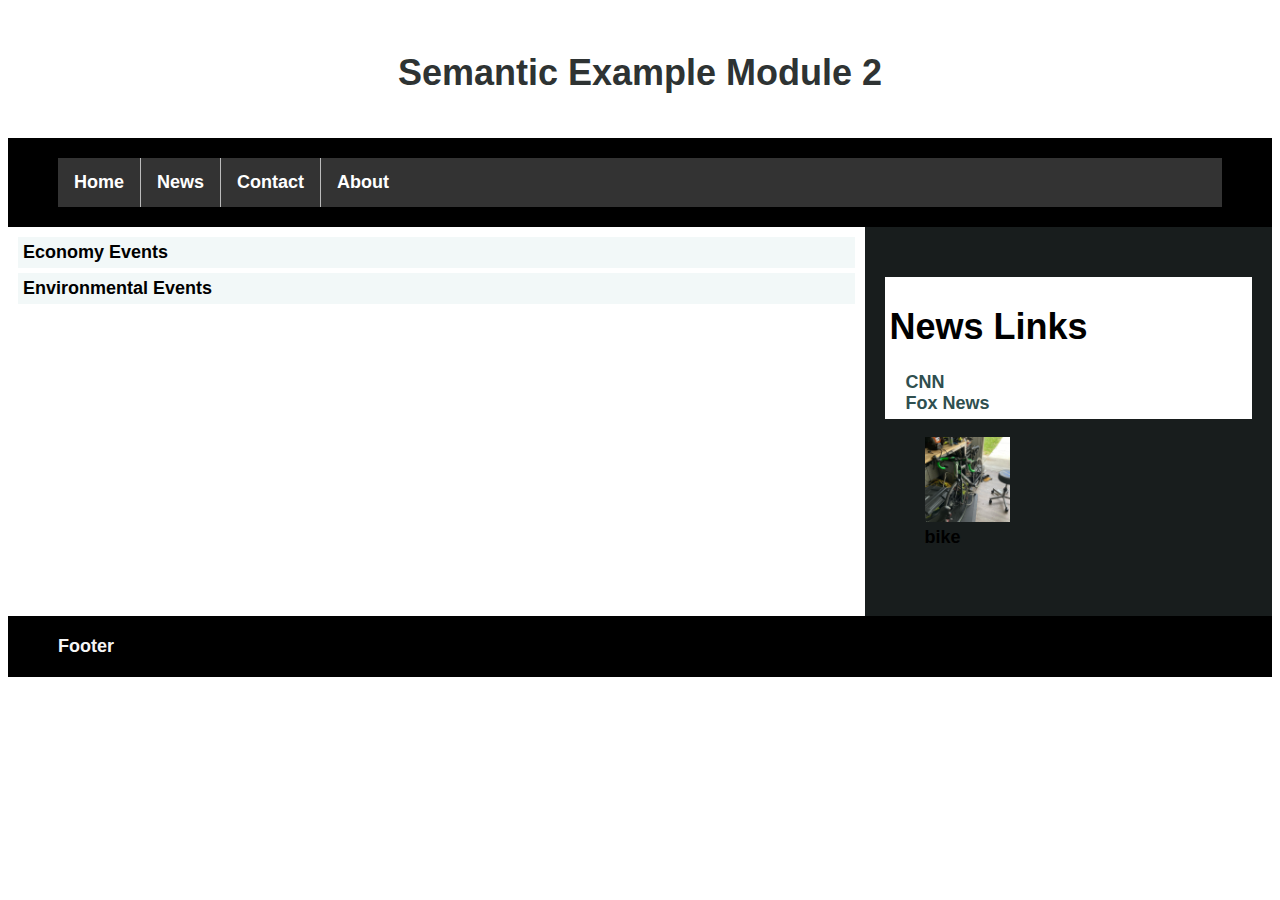
<file: index.html>
<!DOCTYPE html>
<html lang="en">
<head>
    <meta charset="UTF-8">
    <meta name="viewport" content="width=device-width, initial-scale=1.0">
    <meta http-equiv="X-UA-Compatible" content="ie=edge">
    <link rel="stylesheet" type="text/css" href="styles/semantic.css" media="screen" />
    <title>Semantic Example Module 2</title>
</head>
<body>
    <header>
        <hgroup>
            <h1>Semantic Example Module 2</h1>
        </hgroup>
       
    </header>
    <nav>
        <ul class="nav-ul">
            <li class="nav-li"><a class="nav-li-a" href="index.html">Home</a></li>
            <li class="nav-li"><a class="nav-li-a" href="news.html">News</a></li>
            <li class="nav-li"><a class="nav-li-a" href="contact.html">Contact</a></li>
            <li class="nav-li"><a class="nav-li-a" href="about.html">About</a></li>
               
        </ul>
    </nav>
    <section>
        <article>Economy Events</article>
        <article>Environmental Events</article>
    </section>
    <aside>
        <section>
            <h1>News Links</h1>
            <ul class="aside-ul">
                <li class="aside-li"><a class="aside-li-a" href="#">CNN</a></li>
                <li class="aside-li"><a class="aside-li-a" href="#">Fox News</a></li>
            </ul>
        </section>
        <figure>
            <img width="85" height="85" 
                src="images/R51.jpg" 
                alt="bike" />
            <figcaption>bike</figcaption>
        </figure>
    </aside>
    <footer>Footer</footer>
    <script src="js/main.js"></script>
</body>
</html>
</file>
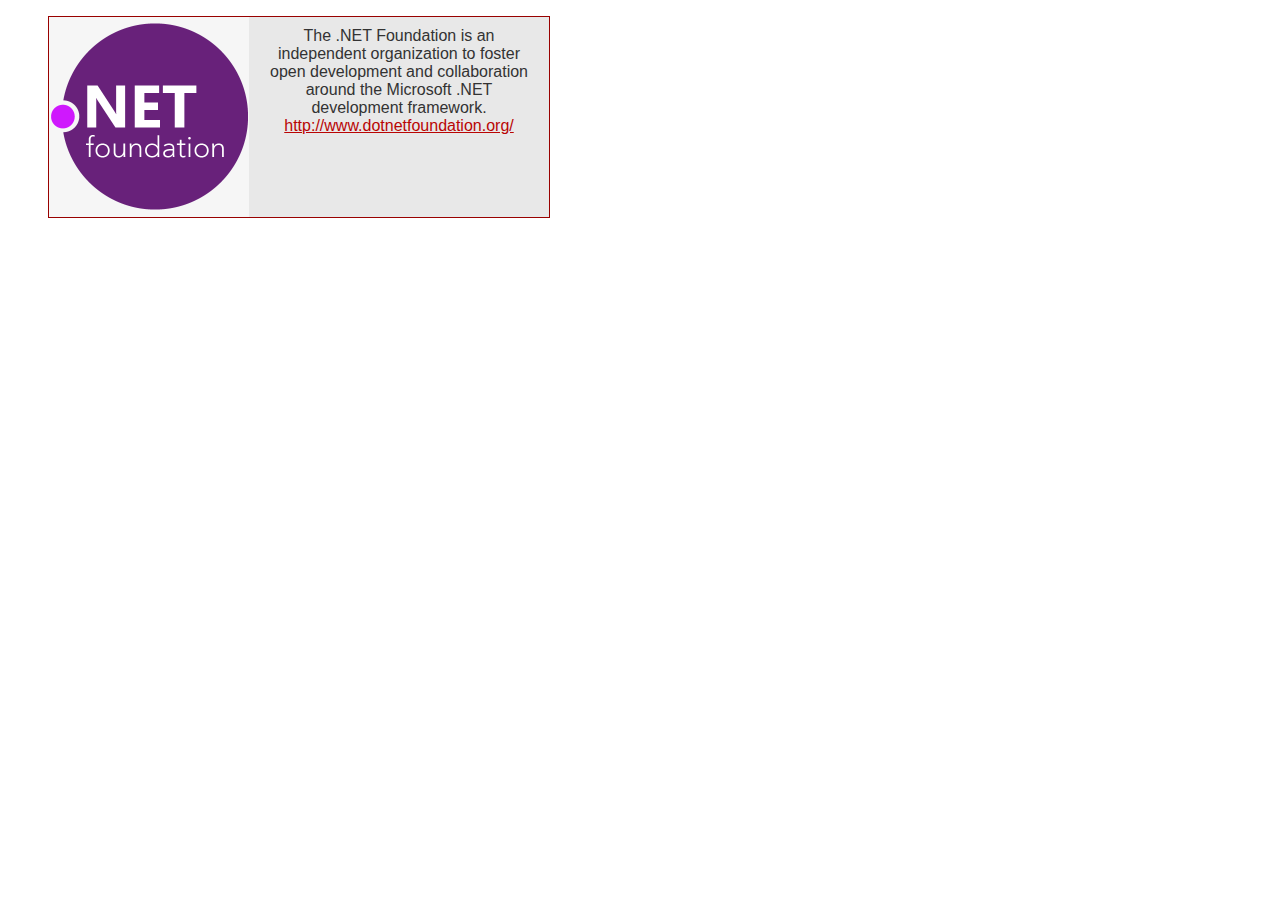
<file: figure.html>
<!DOCTYPE html>
<html lang="en">
<head>
    <meta charset="UTF-8">
    <meta name="viewport" content="width=device-width, initial-scale=1.0">
    <meta http-equiv="X-UA-Compatible" content="ie=edge">
    <link rel="stylesheet" type="text/css" href="styles/figure.css" media="screen" />
    <title>Figure Example with CSS</title>
</head>
<body>    
    <figure>
        <img src="images/dotnet.png" alt=".NET Foundation">
        <figcaption>
            The .NET Foundation is an independent organization to foster open development and collaboration around the Microsoft .NET development framework.
            <br />
            <a href="http://www.dotnetfoundation.org/">http://www.dotnetfoundation.org/</a>
        </figcaption>
    </figure>
    </body>
</html>
</file>
<file: styles/figure.css>
figure {
    border: 1px solid #990100;
    background-color: #F6F6F6;
    display: flex;
    flex-direction: lr;
    width: 500px;
}
figure > img {
    flex-index: 1;
    width: 200px;
}
figure > figcaption {
    flex-index: 2;
    width: 1fl;
    padding: 10px;
    color: #333333;
    background-color: #E8E8E8;
    text-align: center;
    font-family: 'Segoe UI', Tahoma, Geneva, Verdana, sans-serif;
}
figcaption a,
figcaption a:visited {
    color: #B90504;
}
figcaption a:hover {
    color: #990100;
}
</file>
